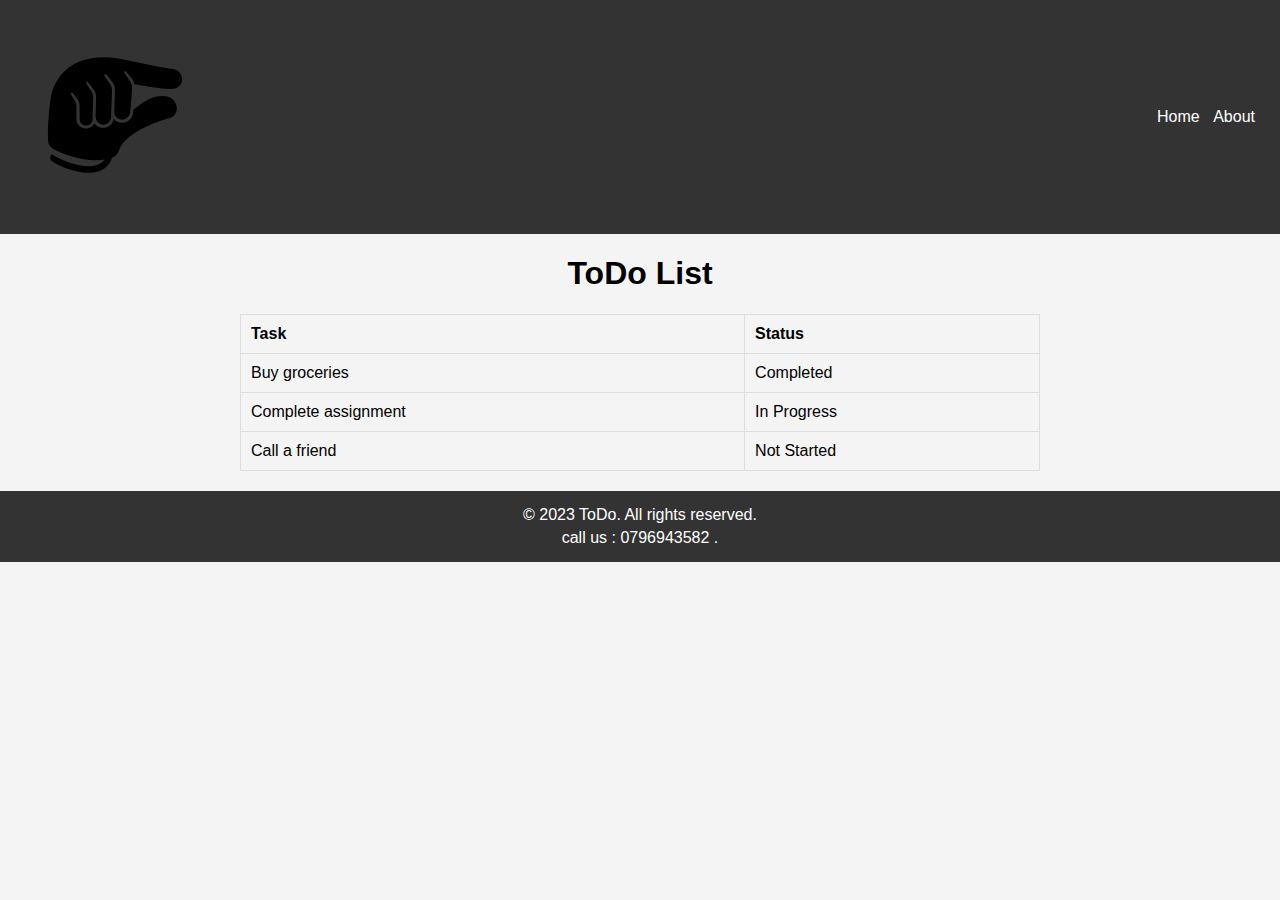
<file: index.html>
<!DOCTYPE html>
<html lang="en">
<head>
    <meta charset="UTF-8">
    <meta http-equiv="X-UA-Compatible" content="IE=edge">
    <meta name="viewport" content="width=device-width, initial-scale=1.0">
    <title>ToDo List</title>
    <link rel="stylesheet" href="styles.css">
</head>
<body>
    <header>
        <nav>
            <a href="index.html"><img src="logo5.png" alt="ToDo Logo"></a>
            <ul>
                <a href="index.html">Home</a>
                <a href="about.html">About</a>
            </ul>
        </nav>
    </header>

    <main>
        <h1>ToDo List</h1>
        <table>
            <thead>
                <tr>
                    <th>Task</th>
                    <th>Status</th>
                </tr>
            </thead>
            <tbody>
                <tr>
                    <td> Buy groceries</td>
                    <td>Completed</td>
                </tr>
                <tr>
                    <td>Complete assignment</td>
                    <td>In Progress</td>
                </tr>
                <tr>
                    <td> Call a friend</td>
                    <td>Not Started</td>
                </tr>
            </tbody>
        </table>
    </main>
    <footer>
        <p>&copy; 2023 ToDo. All rights reserved.</p>
        <p>call us : 0796943582 .</p>
    </footer>

    <script src="app.js"></script>
</body>
</html>
</file>
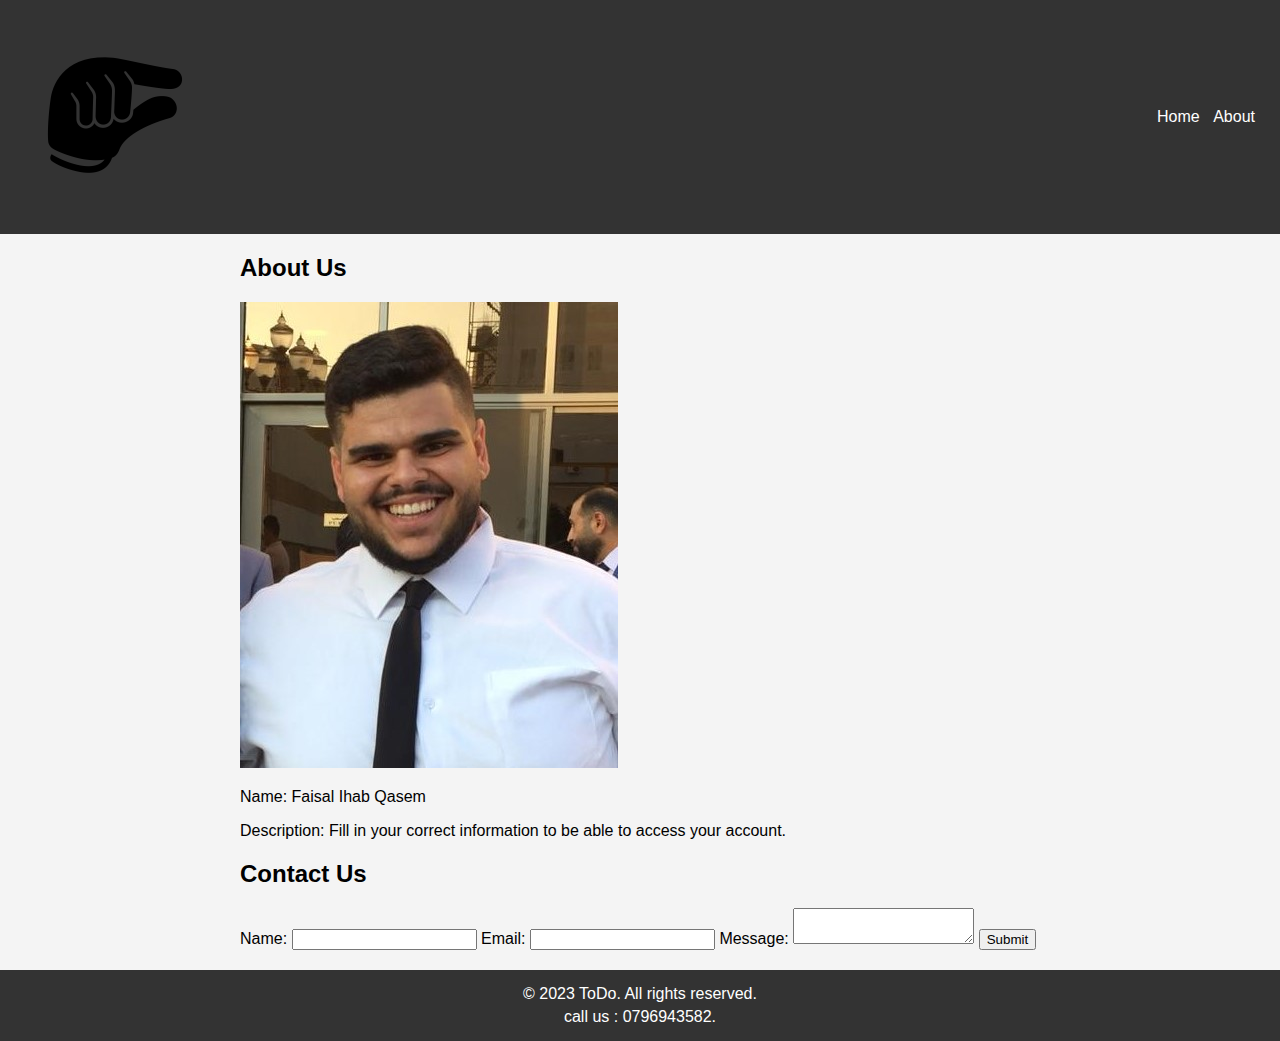
<file: about.html>
<!DOCTYPE html>
<html lang="en">
<head>
    <meta charset="UTF-8">
    <meta http-equiv="X-UA-Compatible" content="IE=edge">
    <meta name="viewport" content="width=device-width, initial-scale=1.0">
    <title>ToDo - About</title>
    <link rel="stylesheet" href="styles.css">

</head>
<body>
    <header>
        <nav>
            <a href="index.html"><img src="logo5.png" alt="ToDo Logo"></a>
            <ul>
                <a href="index.html">Home</a>
                <a href="about.html">About</a>
            </ul>
        </nav>
    </header>
    
    <main>
        <section>
            <h2>About Us</h2>
            <img src="photo.png" alt="Profile Photo">
            <p>Name: Faisal Ihab Qasem</p>
            <p>Description: Fill in your correct information to be able to access your account.</p>
        </section>
        
        <section>
            <h2>Contact Us</h2>
            <form>
                <label for="name">Name:</label>
                <input type="text" id="name" name="name" required>
                
                <label for="email">Email:</label>
                <input type="email" id="email" name="email" required>
                
                <label for="message">Message:</label>
                <textarea id="message" name="message" required></textarea>
                
                <input type="submit" value="Submit">
            </form>
        </section>
    </main>
    
    <footer>
        <p>&copy; 2023 ToDo. All rights reserved.</p>
        <p>call us : 0796943582.</p>
    </footer>
</body>
</html>
</file>
<file: styles.css>
/* Add any global styles or reset CSS here */

body {
    background-color: #f4f4f4;
    margin: 0;
    padding: 0;
    font-family: Arial, sans-serif;
}

header {
    background-color: #333;
    color: #fff;
    padding: 15px;
}

nav {
    display: flex;
    justify-content: space-between;
    align-items: center;
}

nav a {
    color: #fff;
    text-decoration: none;
    margin-right: 10px;
}

main {
    max-width: 800px;
    margin: 20px auto;
    padding: 0 20px;
}

h1 {
    text-align: center;
}

table {
    width: 100%;
    border-collapse: collapse;
    margin-top: 20px;
}

table th, table td {
    padding: 10px;
    border: 1px solid #ddd;
}

table th {
    background-color: #f4f4f4;
    font-weight: bold;
    text-align: left;
}

footer {
    background-color: #333;
    color: #fff;
    padding: 10px;
    text-align: center;
}

footer p {
    margin: 5px 0;
}
</file>
